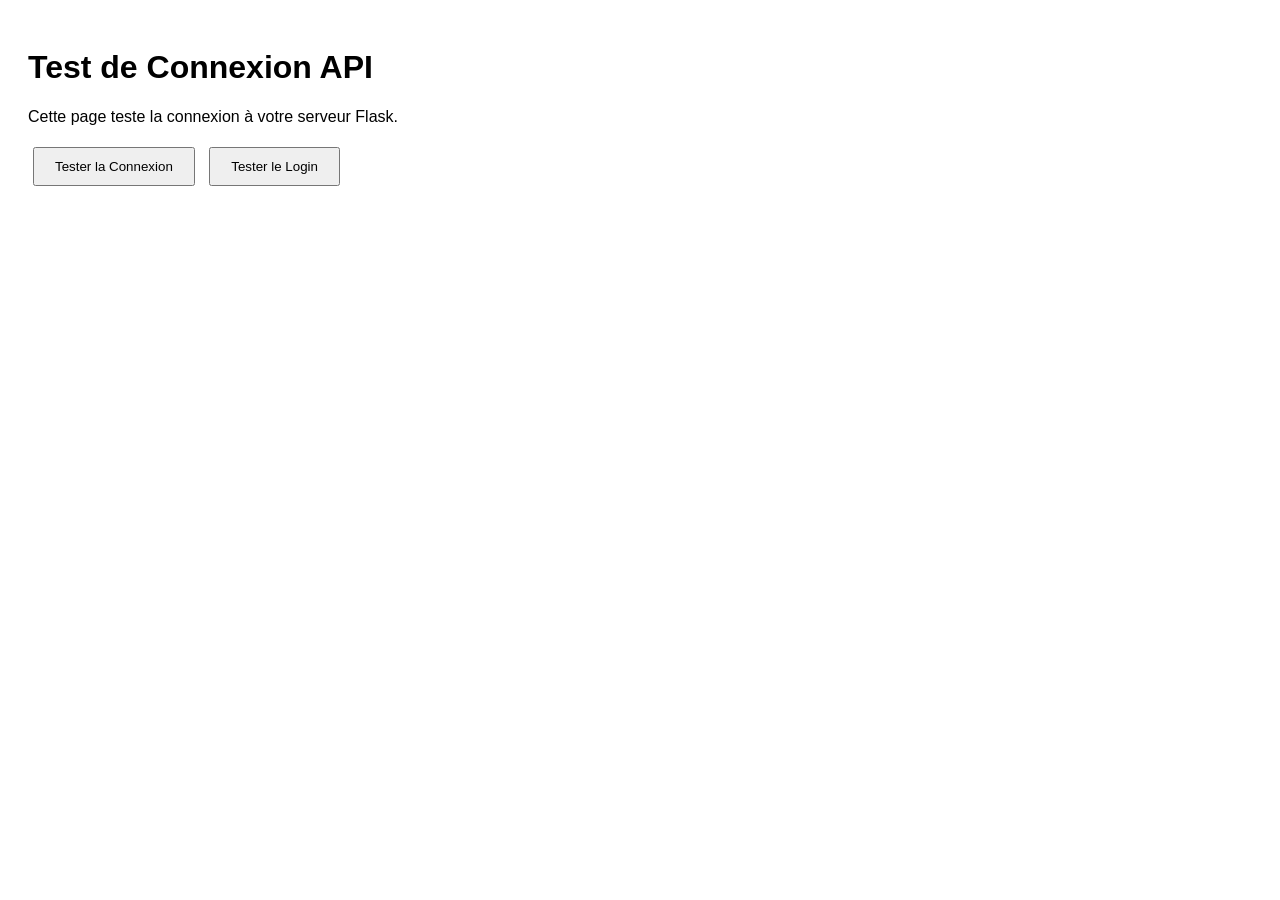
<file: test_api.html>
<!DOCTYPE html>
<html lang="fr">
<head>
    <meta charset="UTF-8">
    <meta name="viewport" content="width=device-width, initial-scale=1.0">
    <title>Test API Connection</title>
    <style>
        body { font-family: Arial, sans-serif; padding: 20px; }
        .test-result { margin: 10px 0; padding: 10px; border-radius: 5px; }
        .success { background-color: #d4edda; color: #155724; border: 1px solid #c3e6cb; }
        .error { background-color: #f8d7da; color: #721c24; border: 1px solid #f5c6cb; }
        button { padding: 10px 20px; margin: 5px; cursor: pointer; }
    </style>
</head>
<body>
    <h1>Test de Connexion API</h1>
    <p>Cette page teste la connexion à votre serveur Flask.</p>

    <button onclick="testConnection()">Tester la Connexion</button>
    <button onclick="testLogin()">Tester le Login</button>

    <div id="results"></div>

    <script>
        const resultsDiv = document.getElementById('results');

        function addResult(message, isSuccess = true) {
            const div = document.createElement('div');
            div.className = `test-result ${isSuccess ? 'success' : 'error'}`;
            div.textContent = message;
            resultsDiv.appendChild(div);
        }

        async function testConnection() {
            try {
                console.log('Testing connection to /api/check-auth...');
                const response = await fetch('/api/check-auth');
                const data = await response.json();
                console.log('Response:', data);
                addResult(`✅ Connexion réussie: ${JSON.stringify(data)}`, true);
            } catch (error) {
                console.error('Connection failed:', error);
                addResult(`❌ Erreur de connexion: ${error.message}`, false);
            }
        }

        async function testLogin() {
            try {
                console.log('Testing login...');
                const response = await fetch('/api/login', {
                    method: 'POST',
                    headers: { 'Content-Type': 'application/json' },
                    body: JSON.stringify({ username: 'admin', password: 'admin123' })
                });
                const data = await response.json();
                console.log('Login response:', data);
                addResult(`✅ Login réussi: ${JSON.stringify(data)}`, true);
            } catch (error) {
                console.error('Login failed:', error);
                addResult(`❌ Erreur login: ${error.message}`, false);
            }
        }
    </script>
</body>
</html>
</file>
